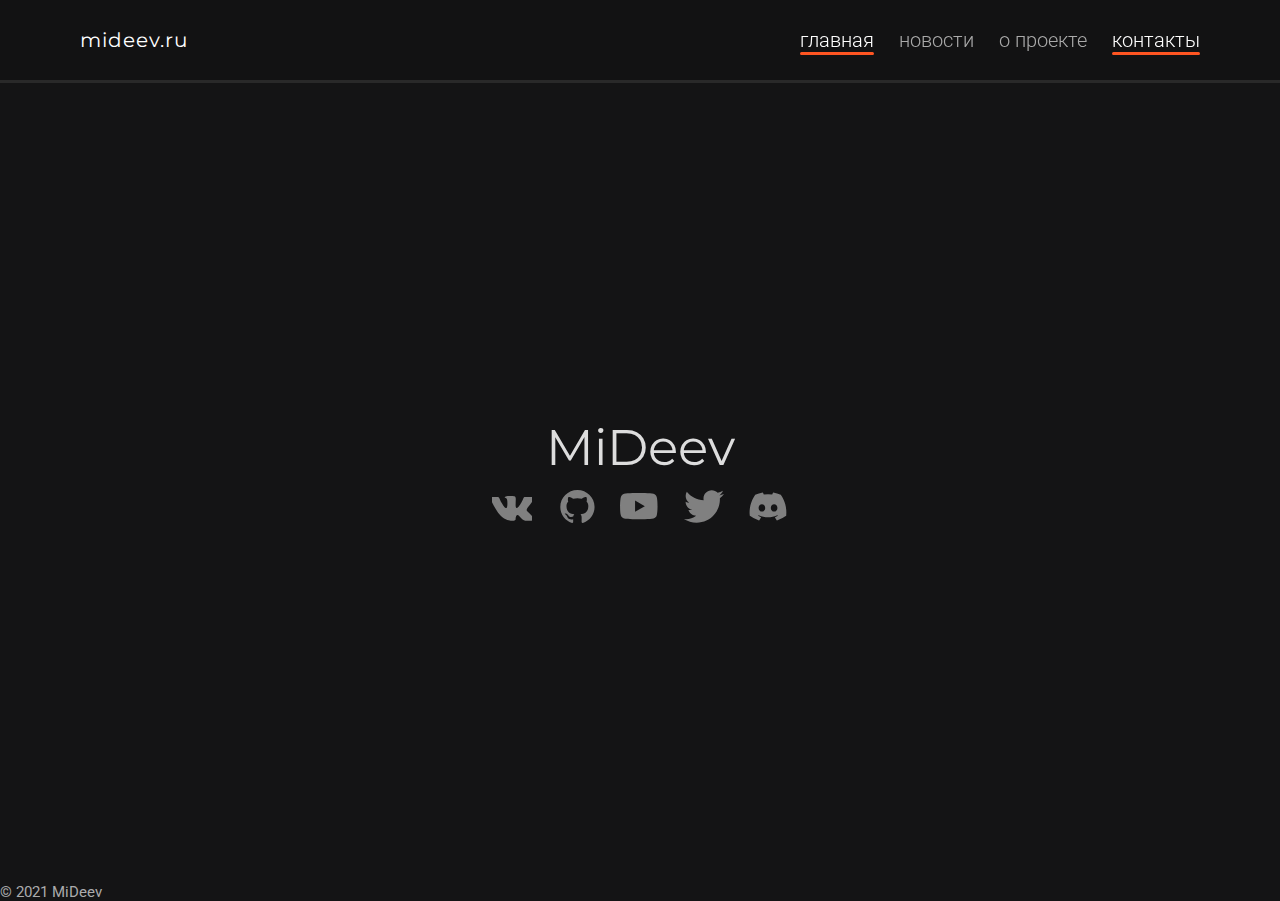
<file: contacts/index.html>
<!DOCTYPE html>
<html lang="ru">

<head>
    <meta charset="UTF-8">
    <meta name="viewport" content="width=device-width, initial-scale=1.0">
    <title>MiDeev</title>
    <meta property="og:site_name" content="MiDeev - сайт о созерцании и познании истинности души Михаила Гордеева.">
    <meta property="article:author" content="https://github.com/MiDeev">
    <meta name="description"
        content="Здесь Вы сможете ознакомиться с жизненным путём и самопознанием автора данного сайта - Михаила Гордеева.">
    <meta property="og:title" content="MiDeev - сайт о жизни автора.">
    <meta property="og:type" content="website">
    <meta property="og:image" content="https://raw.githubusercontent.com/MiDeev/Mideev-ru/gh-pages/MiDeevPre.png">
    <meta property="og:image:secure_url"
        content="https://raw.githubusercontent.com/MiDeev/Mideev-ru/gh-pages/MiDeevPre.png">
    <meta property="og:url" content="https://mideev.ru/">
    <meta property="og:description"
        content="Здесь Вы сможете ознакомиться с жизненным путём и самопознанием автора данного сайта - Михаила Гордеева.">
    <meta property="url" content="https://mideev.ru/">
    <meta property="name" content="MiDeev - сайт о жизни автора.">
    <meta property="description"
        content="Здесь Вы сможете ознакомиться с жизненным путём и самопознанием автора данного сайта - Михаила Гордеева.">
    <meta property="image" content="https://raw.githubusercontent.com/MiDeev/Mideev-ru/gh-pages/MiDeevPre.png">
    <meta itemprop="url" content="https://mideev.ru/">
    <meta itemprop="name" content="MiDeev - сайт о жизни автора.">
    <meta itemprop="description"
        content="Здесь Вы сможете ознакомиться с жизненным путём и самопознанием автора данного сайта - Михаила Гордеева.">
    <meta itemprop="image" content="https://raw.githubusercontent.com/MiDeev/Mideev-ru/gh-pages/MiDeevPre.png">
    <link rel="icon" href="/logo.png">
    <link rel="stylesheet" href="/css/bg.css">
    <link rel="stylesheet" href="/css/style.css">
    <link rel="stylesheet" href="/css/silka.css">
    <link rel="stylesheet" href="/css/svg.css">
    <style>
        #contacts:before {
            position: absolute;
            content: "";
            width: 100%;
            border-bottom: 3px solid #f52;
            border-radius: 2px;
            transition: width 0.3s ease-in-out, left 0.3s ease-in-out;
            left: 0%;
            bottom: 25px;
        }

        #menu>li>#contacts {
            color: #fff;
        }

        a>svg {
            height: 40px;
            width: 40px;
            filter: invert(100%);
            animation: showing 1s steps(100) 0.8s 1 normal both;
        }
    </style>
</head>

<body>
    <div class="navbar">
        <!-- <img src="logo.png" class="logo-img" alt="Logo"> -->
        <input type="checkbox" id="checkbox">
        <nav>
            <span id="log">mideev.ru</span>
            <ul id="menu">
                <li><a id="home" href="/">главная</a></li>
                <li><a id="news" href="/news/">новости</a></li>
                <li><a id="about" href="/about/">о проекте</a></li>
                <li><a id="contacts" href="/contacts/">контакты</a></li>
            </ul>

            <div class="pc">
                <div class="pb" id="mb"></div>
            </div>

            <label for="checkbox">
                <svg class="menu-icon ham hamRotate ham8" viewBox="0 0 100 100" width="80"
                    onclick="this.classList.toggle('active')">
                    <path class="line top"
                        d="m 30,33 h 40 c 3.722839,0 7.5,3.126468 7.5,8.578427 0,5.451959 -2.727029,8.421573 -7.5,8.421573 h -20" />
                    <path class="line middle" d="m 30,50 h 40" />
                    <path class="line bottom"
                        d="m 70,67 h -40 c 0,0 -7.5,-0.802118 -7.5,-8.365747 0,-7.563629 7.5,-8.634253 7.5,-8.634253 h 20" />
                </svg>
            </label>
        </nav>
    </div>
    <div class="welcom">
        <div class="welcome">MiDeev</div>

    </div>


    <div class="sit">
        <div class="sites">
            <a href="https://vk.com/mideev"><svg id="Bold" enable-background="new 0 0 24 24" height="40"
                    viewBox="1.5 4 11 5" width="512">
                    <path
                        d="m 6.850117,10.385227 0.7185041,0 c 0,0 0.2165012,-0.0235 0.3270018,-0.142 0.1050006,-0.110501 0.1050006,-0.3150022 0.1050006,-0.3150022 0,0 -0.0155,-0.963506 0.4345025,-1.105007 0.4435025,-0.1405 1.0060057,0.930006 1.605509,1.3415082 0.458003,0.314502 0.802505,0.247001 0.802505,0.247001 l 1.605508,-0.022 c 0,0 0.841005,-0.0525 0.443503,-0.7130042 -0.0305,-0.0525 -0.225501,-0.487502 -1.185507,-1.380008 -1.006005,-0.930505 -0.871004,-0.780504 0.338002,-2.393513 0.734504,-0.982506 1.035006,-1.583009 0.937505,-1.838011 -0.083,-0.240001 -0.630003,-0.180501 -0.630003,-0.180501 l -1.80101,0.0155 c 0,0 -0.135001,-0.0155 -0.232501,0.045 -0.0975,0.0595 -0.157001,0.195501 -0.157001,0.195501 0,0 -0.2860018,0.764504 -0.668004,1.410008 -0.8115046,1.364509 -1.1340064,1.439509 -1.2615072,1.349509 -0.3020017,-0.195502 -0.2245012,-0.790005 -0.2245012,-1.216007 0,-1.320508 0.2020011,-1.875011 -0.3905022,-2.017512 -0.1950012,-0.0455 -0.340502,-0.075 -0.8425048,-0.083 -0.6450037,-0.007 -1.1890068,0.005 -1.4975085,0.155501 -0.2025012,0.1015 -0.3600021,0.326001 -0.2695016,0.337501 0.1200007,0.015 0.3895022,0.073 0.532003,0.268502 0.1875011,0.253001 0.1795011,0.818005 0.1795011,0.818005 0,0 0.1055006,1.558009 -0.2470014,1.75151 -0.2475014,0.131 -0.5775033,-0.140001 -1.2975074,-1.378008 -0.3675021,-0.630004 -0.6455037,-1.335008 -0.6455037,-1.335008 0,0 -0.0525,-0.128001 -0.1495008,-0.203001 -0.1135007,-0.0825 -0.2785016,-0.112501 -0.2785016,-0.112501 l -1.7175097,0.015 c 0,0 -0.2550015,0.008 -0.344502,0.120001 -0.0830004,0.0975 -0.008,0.307502 -0.008,0.307502 0,0 1.3430076,3.143518 2.8660162,4.726527 C 5.292108,10.506228 6.875117,10.412727 6.875117,10.412727 l -0.025,-0.0275 z" />
                </svg></a>
            <a href="https://github.com/mideev"><svg class="kek2" enable-background="new 0 0 24 24" height="40"
                    viewBox="-3 -2 28 28" width="512">
                    <path
                        d="m12 .5c-6.63 0-12 5.28-12 11.792 0 5.211 3.438 9.63 8.205 11.188.6.111.82-.254.82-.567 0-.28-.01-1.022-.015-2.005-3.338.711-4.042-1.582-4.042-1.582-.546-1.361-1.335-1.725-1.335-1.725-1.087-.731.084-.716.084-.716 1.205.082 1.838 1.215 1.838 1.215 1.07 1.803 2.809 1.282 3.495.981.108-.763.417-1.282.76-1.577-2.665-.295-5.466-1.309-5.466-5.827 0-1.287.465-2.339 1.235-3.164-.135-.298-.54-1.497.105-3.121 0 0 1.005-.316 3.3 1.209.96-.262 1.98-.392 3-.398 1.02.006 2.04.136 3 .398 2.28-1.525 3.285-1.209 3.285-1.209.645 1.624.24 2.823.12 3.121.765.825 1.23 1.877 1.23 3.164 0 4.53-2.805 5.527-5.475 5.817.42.354.81 1.077.81 2.182 0 1.578-.015 2.846-.015 3.229 0 .309.21.678.825.56 4.801-1.548 8.236-5.97 8.236-11.173 0-6.512-5.373-11.792-12-11.792z" />
                </svg></a>
            <a href="https://www.youtube.com/channel/UCCSqqc6MKI3lj-nKkpQdE8g">
                <svg height="40" viewBox="-1 -117 682.66672 682" width="682pt">
                    <path
                        d="m626.8125 64.035156c-7.375-27.417968-28.992188-49.03125-56.40625-56.414062-50.082031-13.703125-250.414062-13.703125-250.414062-13.703125s-200.324219 0-250.40625 13.183593c-26.886719 7.375-49.03125 29.519532-56.40625 56.933594-13.179688 50.078125-13.179688 153.933594-13.179688 153.933594s0 104.378906 13.179688 153.933594c7.382812 27.414062 28.992187 49.027344 56.410156 56.410156 50.605468 13.707031 250.410156 13.707031 250.410156 13.707031s200.324219 0 250.40625-13.183593c27.417969-7.378907 49.03125-28.992188 56.414062-56.40625 13.175782-50.082032 13.175782-153.933594 13.175782-153.933594s.527344-104.382813-13.183594-154.460938zm-370.601562 249.878906v-191.890624l166.585937 95.945312zm0 0" />
                </svg></a>
            <a href="https://twitter.com/MiDeev"><svg id="switr" enable-background="new 0 0 24 24" height="40"
                    viewBox="0 0 24 24" width="512">
                    <path
                        d="m21.534 7.113c.976-.693 1.797-1.558 2.466-2.554v-.001c-.893.391-1.843.651-2.835.777 1.02-.609 1.799-1.566 2.165-2.719-.951.567-2.001.967-3.12 1.191-.903-.962-2.19-1.557-3.594-1.557-2.724 0-4.917 2.211-4.917 4.921 0 .39.033.765.114 1.122-4.09-.2-7.71-2.16-10.142-5.147-.424.737-.674 1.58-.674 2.487 0 1.704.877 3.214 2.186 4.089-.791-.015-1.566-.245-2.223-.606v.054c0 2.391 1.705 4.377 3.942 4.835-.401.11-.837.162-1.29.162-.315 0-.633-.018-.931-.084.637 1.948 2.447 3.381 4.597 3.428-1.674 1.309-3.8 2.098-6.101 2.098-.403 0-.79-.018-1.177-.067 2.18 1.405 4.762 2.208 7.548 2.208 8.683 0 14.342-7.244 13.986-14.637z" />
                </svg></a>
            <a href="https://discord.gg/FWGecnX3uJ"><svg id="ds" enable-background="new 0 0 24 24" height="40"
                    viewBox="0 0 640 512" width="512">
                    <path
                        d="m524.531,69.836a1.5,1.5,0,0,0-.764-.7A485.065,485.065,0,0,0,404.081,32.03a1.816,1.816,0,0,0-1.923.91,337.461,337.461,0,0,0-14.9,30.6,447.848,447.848,0,0,0-134.426,0,309.541,309.541,0,0,0-15.135-30.6,1.89,1.89,0,0,0-1.924-.91A483.689,483.689,0,0,0,116.085,69.137a1.712,1.712,0,0,0-.788.676C39.068,183.651,18.186,294.69,28.43,404.354a2.016,2.016,0,0,0,.765,1.375A487.666,487.666,0,0,0,176.02,479.918a1.9,1.9,0,0,0,2.063-.676A348.2,348.2,0,0,0,208.12,430.4a1.86,1.86,0,0,0-1.019-2.588,321.173,321.173,0,0,1-45.868-21.853,1.885,1.885,0,0,1-.185-3.126c3.082-2.309,6.166-4.711,9.109-7.137a1.819,1.819,0,0,1,1.9-.256c96.229,43.917,200.41,43.917,295.5,0a1.812,1.812,0,0,1,1.924.233c2.944,2.426,6.027,4.851,9.132,7.16a1.884,1.884,0,0,1-.162,3.126,301.407,301.407,0,0,1-45.89,21.83,1.875,1.875,0,0,0-1,2.611,391.055,391.055,0,0,0,30.014,48.815,1.864,1.864,0,0,0,2.063.7A486.048,486.048,0,0,0,610.7,405.729a1.882,1.882,0,0,0,.765-1.352C623.729,277.594,590.933,167.465,524.531,69.836ZM222.491,337.58c-28.972,0-52.844-26.587-52.844-59.239S193.056,219.1,222.491,219.1c29.665,0,53.306,26.82,52.843,59.239C275.334,310.993,251.924,337.58,222.491,337.58Zm195.38,0c-28.971,0-52.843-26.587-52.843-59.239S388.437,219.1,417.871,219.1c29.667,0,53.307,26.82,52.844,59.239C470.715,310.993,447.538,337.58,417.871,337.58z" />
                </svg></a>
        </div>
    </div>

    <div class="copyright">© 2021 MiDeev</div>

    <script>
        window.onscroll = function () { scroll() };

        function scroll() {
            let winScroll = document.body.scrollTop || document.documentElement.scrollTop;
            let height = document.documentElement.scrollHeight - document.documentElement.clientHeight;
            let scrolled = (winScroll / height) * 100;
            document.getElementById("mb").style.width = scrolled + "%";
        }
    </script>

</body>

</html>
</file>
<file: css/bg.css>
* {
    padding: 0;
    margin: 0;
    border: 0;
    user-select: none;
}

*, *:before, *:after {
    -moz-box-sizing: border-box;
    -webkit-box-sizing: border-box;
    box-sizing: border-box;
}

:focus, :active {
    outline: none
}

a:focus, a:active {
    outline: none
}

nav, footer, header, aside {
    display: block
}

html, body {
    height: 100%;
    width: 100%;
    line-height: 1;
    background: #141415;
    color: #242425;
    -ms-text-size-adjust: 100%;
    -moz-text-size-adjust: 100%;
    -webkit-text-size-adjust: 100%;
    overflow-y: hidden;
}

input, button, textarea {
    font-family: inherit
}

input::-ms-clear {
    display: none
}

button {
    cursor: pointer
}

button::-moz-focus-inner {
    padding: 0;
    border: 0
}

a, a:visited {
    text-decoration: none
}

a:hover {
    text-decoration: none
}

ul li {
    list-style: none
}

img {
    vertical-align: top
}

h1, h2, h3, h4, h5, h6 {
    font-size: inherit;
    font-weight: 400
}

::-webkit-scrollbar-track {
    background-color: #141415;
}
</file>
<file: css/style.css>
@import url('https://fonts.googleapis.com/css2?family=Montserrat&display=swap');
@import url('https://fonts.googleapis.com/css2?family=Roboto:wght@300&display=swap');
@font-face {
    font-family: "BebasLight";
    src: url("../fonts/BebasLight.otf");
    font-weight: normal;
    font-style: normal;
}

@font-face {
    font-family: "Conda";
    src: url("../fonts/Conda.ttf");
    font-weight: normal;
    font-style: normal;
}

nav {
    background-color: #141415;
    color: white;
    font-family: 'Roboto';
    font-size: 20px;
    width: 100%;
    background: #121213;
    height: 80px;
    position: fixed;
    z-index: 1;
}

#menu {
    float: left;
    right: 80px;
    position: fixed;
}

li {
    padding-left: 40px;
    display: inline-block;
    font-weight: 300;
    line-height: 20px;
    position: relative;
    transition: all 0.3s ease-out;
}

.menu-icon {
    animation: showing 1s steps(60) 0.6s 1 normal both;
}

#log {
    font-family: 'Montserrat';
    letter-spacing: 1px;
    float: left;
    margin-left: 80px;
    line-height: 80px;
    animation: showing 1s steps(60) 0.5s 1 normal both;
    user-select: text;
}

#menu>li>a {
    padding: 30px 0px 30px 0px;
    color: #aaa;
    transition: 0.5s color;
    text-decoration: none;
}

#menu>li>#home {
    animation: showing 1s steps(100) 0.6s 1 normal both;
    color: #fff;
}

#news {
    animation: showing 1s steps(100) 0.7s 1 normal both;
}

#about {
    animation: showing 1s steps(100) 0.8s 1 normal both;
}

#contacts {
    animation: showing 1s steps(100) 0.9s 1 normal both;
}

a {
    display: inline-block;
    position: relative;
    text-decoration: none;
}

.co2 {
    top: 50%;
}

.copyright {
    position: absolute; 
    bottom: 0px;
    color: #ababac;
    font-size: 15px;
    user-select: text;
    font-family: 'Roboto';
}

.pc {
    margin-top: 80px;
    width: 100%;
    position: fixed;
    height: 3px;
    background: rgb(41, 41, 41);
}

.pb {
    height: 100%;
    background: #f44;
    width: 0%;
}

#menu>li>a:hover {
    color: #fff;
    transition: 0.5s all;
}

@keyframes showing {
    from {
        opacity: 0;
    }
    to {
        opacity: 1;
    }
}

li>a:before {
    position: absolute;
    content: "";
    width: 0;
    border-bottom: 2px solid #f44;
    transition: width 0.3s ease-in-out, left 0.3s ease-in-out;
    left: 50%;
    bottom: 25px;
}

li>a:hover:before {
    width: 100%;
    left: 0;
}

#home:before {
    position: absolute;
    content: "";
    width: 100%;
    border-bottom: 3px solid #f52;
    border-radius: 2px;
    transition: width 0.3s ease-in-out, left 0.3s ease-in-out;
    left: 0%;
    bottom: 25px;
}

::-webkit-scrollbar-thumb {
    border-radius: 7px;
    background-color: #b6b6b6;
}

::-webkit-scrollbar-thumb:hover {
    background-color: #ffffff;
}

::-webkit-scrollbar-thumb:active {
    background-color: rgb(255, 255, 255);
}

::-webkit-scrollbar {
    width: 5px;
}

.welcom {
    display: flex;
    justify-content: center;
    margin-top: 0px;
}

.welcome {
    top: 47%;
    color: #ddd;
    font-family: 'Montserrat';
    font-size: 50px;
    letter-spacing: 0px;
    transition: letter-spacing 2s;
    animation: showing 1s steps(100) 1.1s 1 normal both;
    position: fixed;
}

.welcome:hover {
    transition: letter-spacing 2s;
    letter-spacing: 20px;
    animation: showing 1s steps(100) 1.1s 1 normal both;
}

.welcome:before {
    position: absolute;
    content: "";
    width: 0;
    border-bottom: 2px solid #f45;
    transition: width 1.4s, left 1.4s;
    left: 50%;
    top: 57px;
}

.welcome:hover:before {
    width: 100%;
    left: 0;
}

.sit {
    top: 44%;
    margin-top: 20px;
    margin-right: 20px;
    display: flex;
    justify-content: center;
}

.sites {
    top: 47%;
    
    transform: translateY(-50%);
    margin-top: 75px;
    position: fixed;
}

.sites>a {
    margin-top: 20px;
    width: 40px;
    height: 40px;
    margin-left: 20px;
    transition: filter .2s;
    filter: invert(50%);
}

.sites>a:hover {
    margin-top: 20px;
    width: 40px;
    height: 40px;
    margin-left: 20px;
    cursor: pointer;
    filter: invert(0%);
    transition: filter .2s;
}

a>svg {
    height: 40px;
    width: 40px;
    filter: invert(100%);
    animation: showing 1s steps(100) 1.2s 1 normal both;
}

@media (max-width: 768px) {
    .welcome:hover {
        letter-spacing: 0px;
    }
}

@media (max-width: 500px) {
    * {
        zoom: 0.95;
    }
}
</file>
<file: css/silka.css>
.menu-icon {
    font-size: 55px;
    color: #ffffff;
    font-family: 'Montserrat';
    letter-spacing: 1px;
    line-height: 80px;
    float: right;
    user-select: none;
}

.logo-img {
    height: 50px;
}

#checkbox {
    display: none;
    user-select: none;
}

nav {
    left: 0;
    width: 100%;
    position: fixed;
}

#checkbox:checked~nav ul {
    max-height: 600px;
    padding: 0px 220px 20px 20px;
    border-radius: 0px 1px 20px 25px;
    transition: padding 300ms ease-out;
    background-color: #121213;
}

@media (min-width: 768px) {
    .menu-icon {
        display: none;
    }
    nav ul {
        max-height: 70px;
        text-align: right;
        transition: all 0s;
    }
    nav ul li {
        padding-left: 20px;
    }
    #checkbox:checked~nav ul {
        font-size: 20px;
        padding: 0;
        border-radius: 0;
        transition: all 0s;
    }
    li {
        transition: all 0s;
    }
}

@media (max-width: 768px) {
    #log {
        margin-left: 20px;
        font-size: 30px;
    }
    li {
        display: block;
    }
    .menu-icon {
        cursor: pointer;
    }
    #home {
        margin-top: 0px;
    }
    nav ul {
        margin: 80px -260px 0 0px;
        background-color: #121213;
        font-size: 30px;
        transition: all 0.5s;
    }
    .copyright {
        margin-top: 1000px;
    }
}
</file>
<file: css/svg.css>
.ham {
  cursor: pointer;
  -webkit-tap-highlight-color: transparent;
  transition: transform 400ms;
  -moz-user-select: none;
  -webkit-user-select: none;
  -ms-user-select: none;
  user-select: none;
}

.hamRotate.active {
  transform: rotate(45deg);
}

.hamRotate180.active {
  transform: rotate(180deg);
}

.line {
  fill: none;
  transition: stroke-dasharray 400ms, stroke-dashoffset 400ms;
  stroke: rgb(255, 255, 255);
  stroke-width: 3.5;
  stroke-linecap: round;
}

.ham8 .top {
  stroke-dasharray: 40 160;
}

.ham8 .middle {
  stroke-dasharray: 40 142;
  transform-origin: 50%;
  transition: transform 400ms;
}

.ham8 .bottom {
  stroke-dasharray: 40 85;
  transform-origin: 50%;
  transition: transform 400ms, stroke-dashoffset 400ms;
}

.ham8.active .top {
  stroke-dashoffset: -64px;
}

.ham8.active .middle {
  transform: rotate(90deg);
}

.ham8.active .bottom {
  stroke-dashoffset: -64px;
}
</file>
